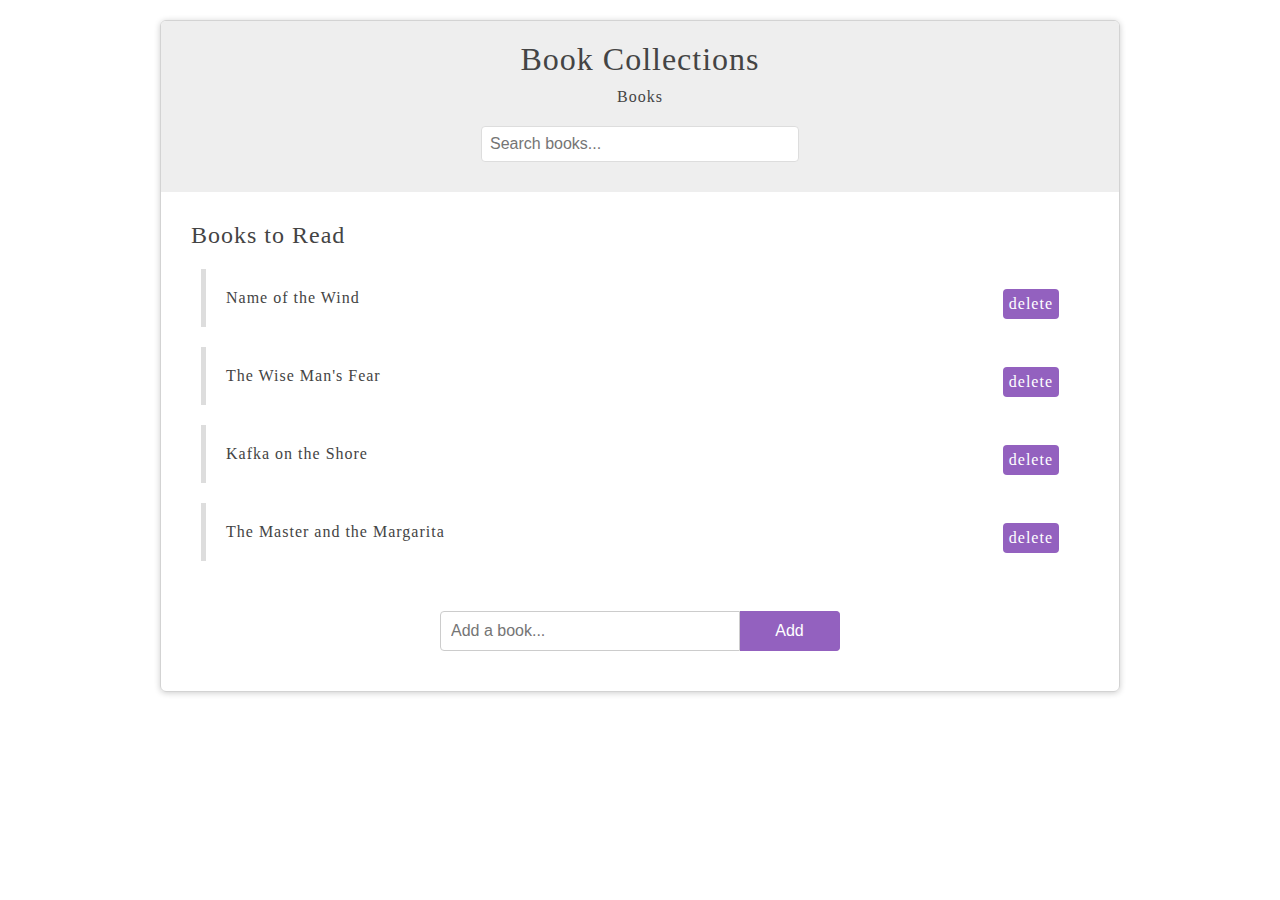
<file: index.html>
<!DOCTYPE html>
<html>
  <head>
    <meta charset="utf-8">
    <link href="styles.css" rel="stylesheet" />
    <title>JavaScript DOM Tutorials</title>
	<script src="./app.js" defer></script>
  </head>
  <body>
  	<div id="wrapper">
	    <header>
	    	<div id="page-banner">
	    		<h1 class="titles"> Book Collections</h1>
          <p>Books</p>
          <form id="search-books">
            <input type="text" placeholder="Search books..." />
          </form>
	    	</div>
	    </header>
	    <div id="book-list">
	    	<h2 class="title">Books to Read</h2>
	    	<ul>
	    		<li>
	    			<span class="name">Name of the Wind</span>
	    			<span class="delete">delete</span>
	    		</li>
	    		<li>
	    			<span class="name">The Wise Man's Fear</span>
	    			<span class="delete">delete</span>
	    		</li>
	    		<li>
	    			<span class="name">Kafka on the Shore</span>
	    			<span class="delete">delete</span>
	    		</li>
	    		<li>
	    			<span class="name">The Master and the Margarita</span>
	    			<span class="delete">delete</span>
	    		</li>
	    	</ul>
	    </div>
	    <form id="add-book">
	    	<input type="text" placeholder="Add a book..." />
	    	<button>Add</button>
	    </form>

    </div>
    
  </body>
</html>
</file>
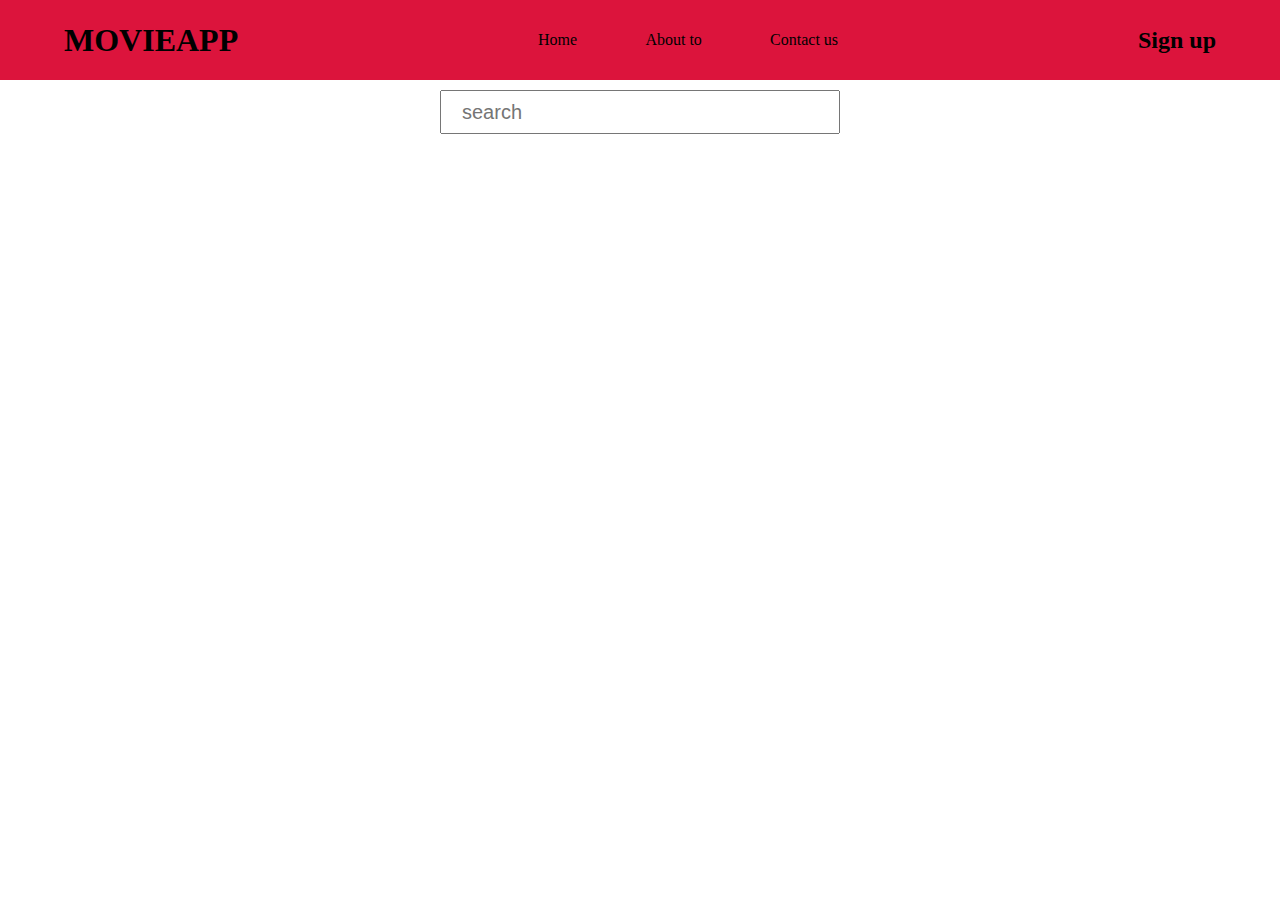
<file: movie.html>
<!DOCTYPE html>
<html lang="en">
<head>
    <meta charset="UTF-8">
    <meta name="viewport" content="width=device-width, initial-scale=1.0">
    <title>Document</title>
    <link rel="stylesheet" href="movie.css"> 
</head>
<body>
    <div class = "maincontainer">
        <div class = "navbarwrapper">
            <div class = "navbar">
                <h1>MOVIEAPP</h1>
                <ul>
                    <li>Home</li>
                    <li>About to</li>
                    <li>Contact us</li>
                </ul>
                <h2>Sign up</h2>
            </div>
        </div>
    </div>
    <form class = "search">
        <input placeholder = "search" type = "search" id = "search">
    </form>
    <div class = "movieMainContainer">

       <div class="movie">

       </div>
    </div>
        
    </div>
    <script src="movie.js"></script>
</body>
</html>
</file>
<file: styles.css>
body{
    font-family: Tahoma;
    color: #444;
    letter-spacing: 1px;
}

h1, h2{
    font-weight: normal;
}

#wrapper{
    width: 90%;
    max-width: 960px;
    margin: 20px auto;
    border-radius: 6px;
    box-shadow: 0px 1px 6px rgba(0,0,0,0.2);
    box-sizing: border-box;
    padding: 0 0 20px;
    overflow: hidden;
    border: 1px solid lightgray;
}

#page-banner{
    background: #eee ;
    padding: 10px 0;

}

#page-banner h1, #page-banner p{
    width: 100%;
    text-align: center;
    margin: 10px 0;
}

#page-banner input{
    width: 90%;
    max-width: 300px;
    margin: 20px auto;
    display: block;
    padding: 8px;
    border: 1px solid #ddd;
    border-radius: 4px;
    font-size: 16px;
    color: #444;
}

#book-list, #add-book, #tabbed-content{
    margin: 30px;
}

#book-list ul, #tabbed-content ul{
    list-style-type: none;
    padding: 0;
}

#book-list li{
    padding: 20px;
    border-left: 5px solid #ddd;
    margin: 20px 10px;
}

#book-list li:hover{
    border-color: #9361bf;
}

.delete{
    float: right;
    background: #9361bf;
    padding: 6px;
    border-radius: 4px;
    cursor: pointer;
    color: white;
}

.delete:hover{
    background: #333;
}

#add-book{
    width: 400px;
    margin: 0 auto;
}

#add-book input{
    display: block;
    margin: 20px 0;
    padding: 10px;
    border: 1px solid #ccc;
    font-size: 16px;
    border-radius: 4px 0 0 4px;
    box-sizing: border-box;
    width: 300px;
    float: left;
}

#add-book button{
    border: 1px solid #9361bf;
    background: #9361bf;
    padding: 10px 20px;
    font-size: 16px;
    display: inline-block;
    margin: 0;
    border-radius: 0 4px 4px 0;
    cursor: pointer;
    width: 100px;
    float: left;
    margin: 20px 0;
    border-left: 0;
    color: white;
}

#add-book:after{
    content: '';
    display: block;
    clear: both;
}

/*
#tabbed-content li{
    display: inline-block;
    padding: 10px 14px;
    background: #ddd;
    border-radius: 4px;
    cursor: pointer;
    margin-right: 10px;
}

#tabbed-content .tab{
    display: none;
    border: 1px solid #ddd;
    padding: 0 10px;
    border-radius: 4px;
}

#tabbed-content .tab.active{
    display: block;
}
*/
</file>
<file: movie.css>
*{
    margin: 0;
    padding: 0;
    box-sizing: border-box;

}
.ul li{
    display: none;
    
}

.navbar{
    display: flex;
    justify-content: space-between;
    align-items: center;
    width: 90%;
    margin: auto;
    height: 80px;

    

}

.navbarwrapper{
    background-color: crimson;
}

ul {
    display: flex;
    width: 300px;
    justify-content: space-between;
    list-style: none;
}

#search {
    width: 400px;
    height: 40px;
    margin: 10px 0;
    font-size: 20px;
    padding: 20px;


}

.search{
    display: flex;
    justify-content: center;
    

}

.image{
    width: auto;
    
}

.image img{
    width: 400px;
    height: 550px;
    height: 550px;
}

.titlerating{
    display: flex;
    justify-content: space-between;
}

.movieMainContainer{
    display: grid;
    /* justify-content: center; */
    /* grid-template-columns: auto,auto; */
    grid-template-columns: auto auto auto;
     /* gap: 20px; */
}
</file>
